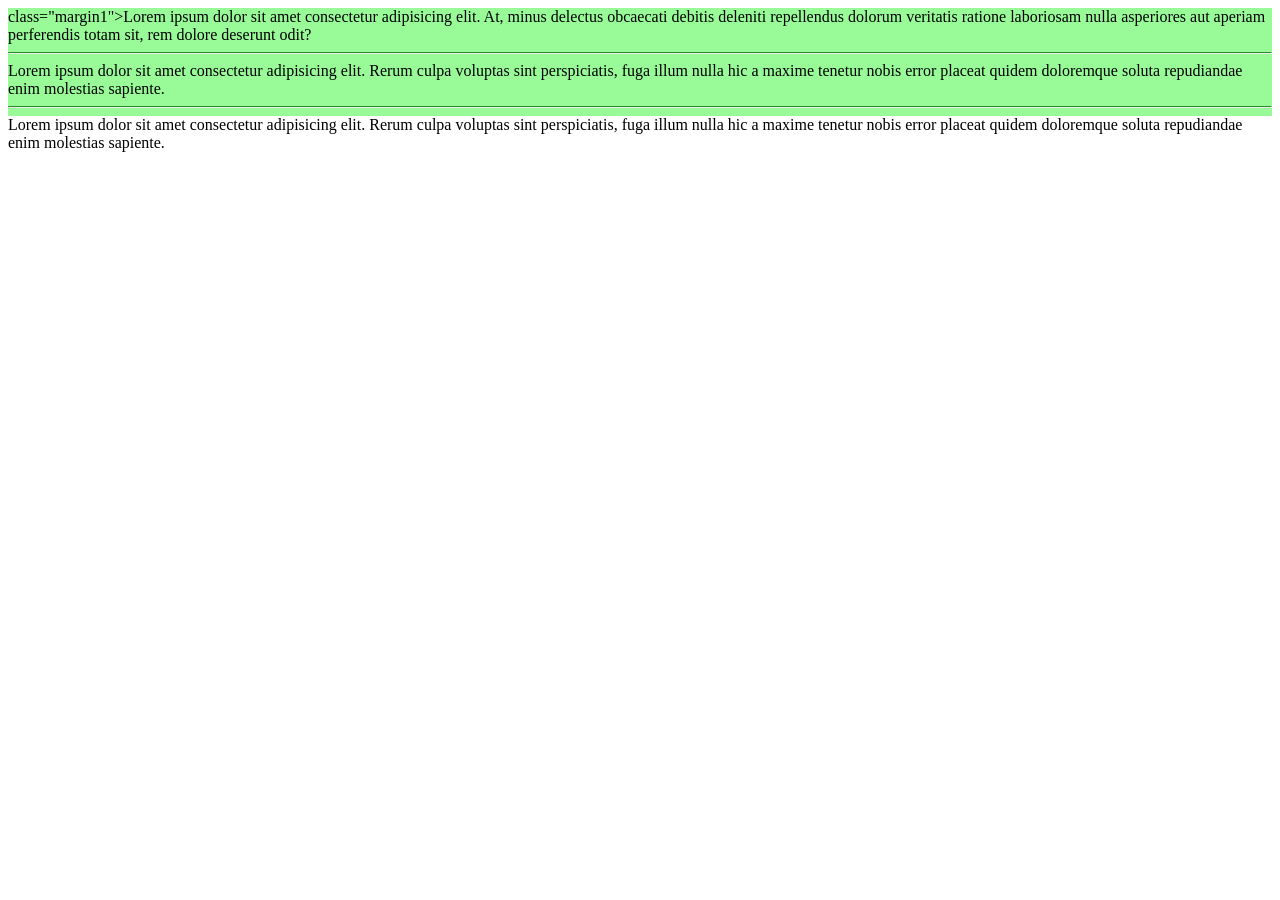
<file: bababoe.html>
<!DOCTYPE HTML>
<html lang="en"

<head>
    <meta charset="UTF-8">
    <meta name="viewport" content="width=devince-width, initial-scale=1.0">
    <title>Document</title>
    <style>
        *{
            box-sizing: border-box;
        }

        .paciencia {
            background-color: palegreen;
            overflow: auto;
            color: rgb(0, 0, 0);
        }

        hr {
            magrgin: 0;
            border-top: 1px solid forestgreen;
        }

        .margin1 {
            background-color: red;
            margin: 10px;
            padding: 10px;
            border: 3px double grey;
        }

        .margin2 {
            background-color: mediumslateblue;
            margin:10px 5px;
            padding: 10px 5px;
            border-top: 3px solid cornflowerblue;
            border-right: 3px dotted pink;
            border-left: 2px dashed blueviolet;
            border-radius: 10px 50px 100px 120px;
        }

        .margin3 {
            background-color: indianred;
            margin: 20px 10px 30px 50px;
            padding: 20px 10px 30px 50px;
            border-radius: 20px 1px;
        }

    </style>
</head>

<body>

    <div class="paciencia">

        <div> class="margin1">Lorem ipsum dolor sit amet consectetur adipisicing elit. At, minus delectus obcaecati
             debitis deleniti repellendus dolorum veritatis ratione laboriosam nulla asperiores aut aperiam perferendis
             totam sit, rem dolore deserunt odit?</div>
            <hr>
            <div class="magn3">Lorem ipsum dolor sit amet consectetur adipisicing elit. Rerum culpa voluptas sint
             perspiciatis, fuga illum nulla hic a maxime tenetur nobis error placeat quidem doloremque soluta repudiandae
             enim molestias sapiente.</div>
            <hr>
            </div class="margin3">Lorem ipsum dolor sit amet consectetur adipisicing elit. Rerum culpa voluptas sint
            perspiciatis, fuga illum nulla hic a maxime tenetur nobis error placeat quidem doloremque soluta repudiandae
            enim molestias sapiente.</div>

        </div>

    
 </body>

</html>
</file>
